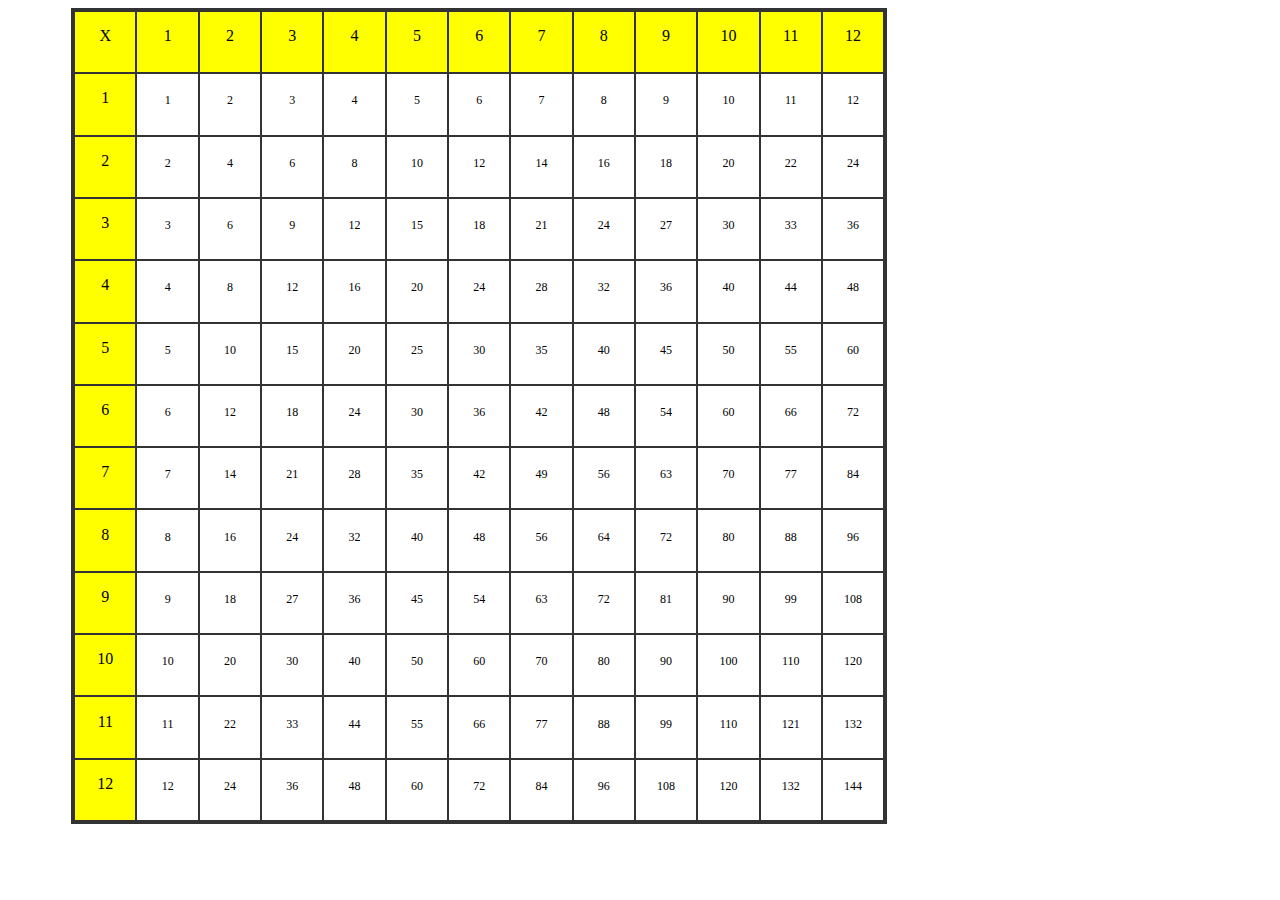
<file: 1/Variant2/index.html>
<html>
	<head>
		<meta charset="utf-8" />
		<script src="javascript.js"></script>
		<link rel="stylesheet" href="style.css" type="text/css">
	</head>
	<body>
		<div id="main">
			<div class="wrapper center square" id="multiplication-chart">
				<div>One</div>
				<div>Two</div>
				<div>Three</div>
				<div>Four</div>
				<div>Five</div>
			</div>
		</div>
	</body>
</html>
</file>
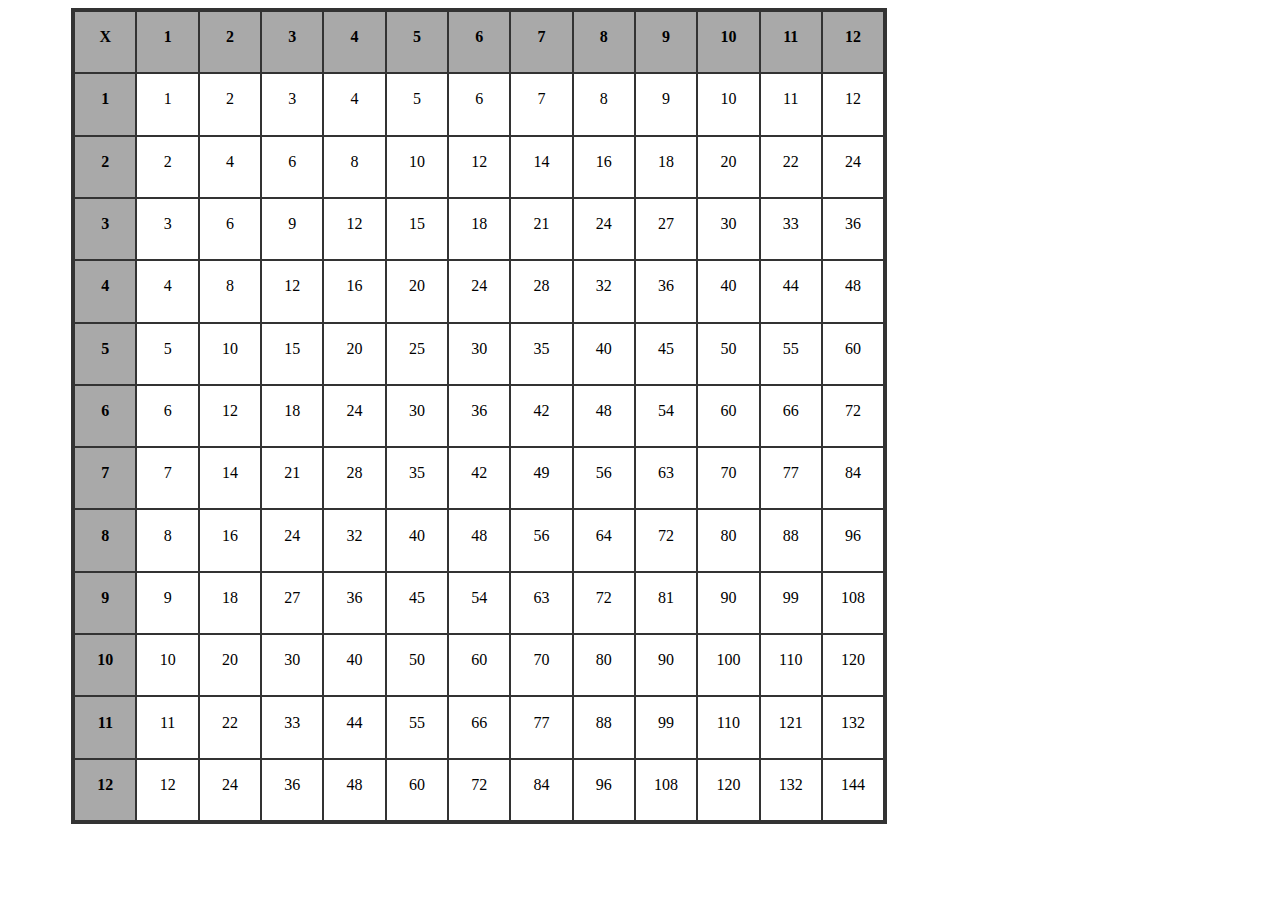
<file: 1/練習/index.html>
<html>
	<head>
		<meta charset="utf-8" />
		<script src="javascript.js"></script>
		<link rel="stylesheet" href="style.css" type="text/css">
	</head>
	<body>
		<div id="main">
			<div class="wrapper center square" id="multiplication-chart">
				<div>One</div>
				<div>Two</div>
				<div>Three</div>
				<div>Four</div>
				<div>Five</div>
			</div>
		</div>
	</body>
</html>
</file>
<file: 1/Variant2/style.css>
@charset "utf-8";

#main{	
	width: 100%;
	min-width: 100%;
	max-width: 100%;
}

.center{
	margin: 0 max(5%, 30px);
}

.square{
	max-width: min(90vh, 90vw) !important;
	max-height: min(90vh, 90vw) !important;
	min-width: min(90vh, 90vw) !important;
	min-height: min(90vh, 90vw) !important;
	width: min(90vh, 90vw) !important;
	height: min(90vh, 90vw) !important;
}

.wrapper{
	display: grid !important;
}

#multiplication-chart{
	padding: 0px;
	border:solid 3px #333;
}

#multiplication-chart > *{
	text-align: center;
	font-size:12px;

	margin: 0px;
	padding: calc(50% - 12px) 0px;
	border:solid 0.5px #333;
}

#multiplication-chart > #head{
	background-color: yellow;
	font-size: 16px;
	
	margin: 0px;
	padding: calc(50% - 16px) 0px;
	border:solid 1px #333;
}
</file>
<file: 1/練習/style.css>
@charset "utf-8";

#main{	
	width: 100%;
	min-width: 100%;
	max-width: 100%;
}

.center{
	margin: 0 max(5%, 30px);
}

.square{
	max-width: min(90vh, 90vw) !important;
	max-height: min(90vh, 90vw) !important;
	min-width: min(90vh, 90vw) !important;
	min-height: min(90vh, 90vw) !important;
	width: min(90vh, 90vw) !important;
	height: min(90vh, 90vw) !important;
}

.wrapper{
	display: grid !important;
}

#multiplication-chart{
	padding: 0px;
	border:solid 3px #333;
}

#multiplication-chart > *{
	text-align: center;
	font-size:16px;

	margin: 0px;
	padding: calc(50% - 15px) 0px;
	border:solid 0.5px #333;
}

#multiplication-chart > #head{   
    font-weight: bold;

	background-color:  darkgrey;
	
	border:solid 1px #333;
}

.highlight{
    background-color: rgb(255, 255, 159);
}
</file>
